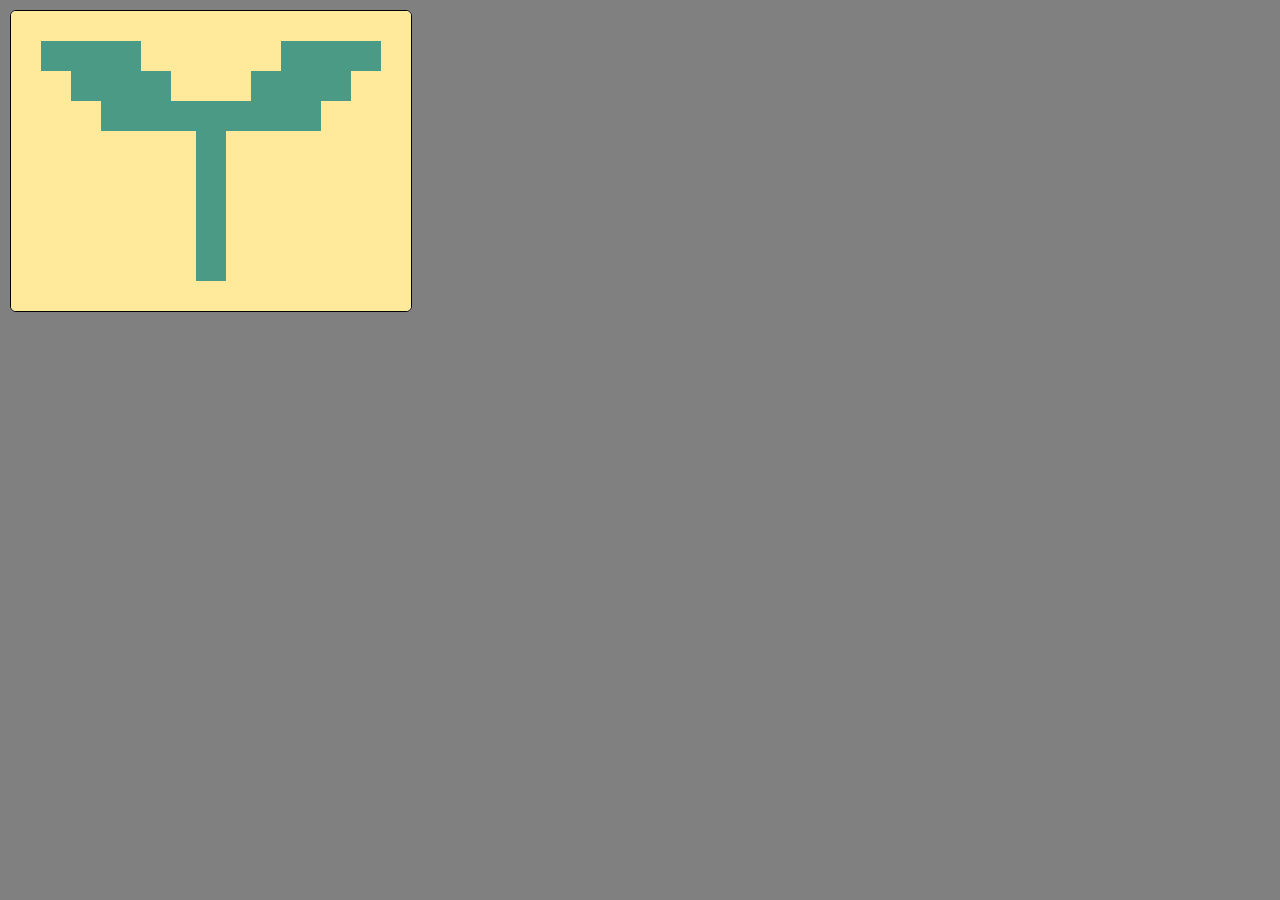
<file: index.html>
<!DOCTYPE html>
<html lang="en">
<head>
  <meta charset="UTF-8">
  <meta name="viewport" content="width=device-width, initial-scale=1.0">
  <title>CSSBattle Gallery</title>
  <style>
    body {
      margin: 0;
      background: gray;

    }

    .study {
      display: flex;
      flex-wrap: wrap;
      gap: 10px;
      padding: 10px;
    }

    iframe {
      width: 400px;
      height: 300px;
      border: 1px solid #000;
      border-radius: 6px;
      overflow: hidden;
      background: white;
    }
  </style>
</head>
<body>
  <div class="study">

    <!-- Day 1 -->
    <iframe srcdoc="
      <div></div>
<style>
  body {
    background: #FFEA9B;
    margin: 0;
  }
  div {
    height: 300px;
    background:
      linear-gradient(#4A9A86 0 0) 30px 30px/100px 30px no-repeat,
      linear-gradient(#4A9A86 0 0) 60px 60px/100px 30px no-repeat,
      linear-gradient(#4A9A86 0 0) 90px 90px/110px 30px no-repeat,
      linear-gradient(#4A9A86 0 0) 185px 120px/15px 150px no-repeat;
  }
  div::after {
      content: '';
      position: absolute;
      left: 50%;
      width: 50%;
      height: 100%;
      background: inherit;
      transform: scaleX(-1);
  }
</style>
    "></iframe>

    <!-- Day 2 -->
      </div>
</body>
</html>
</file>
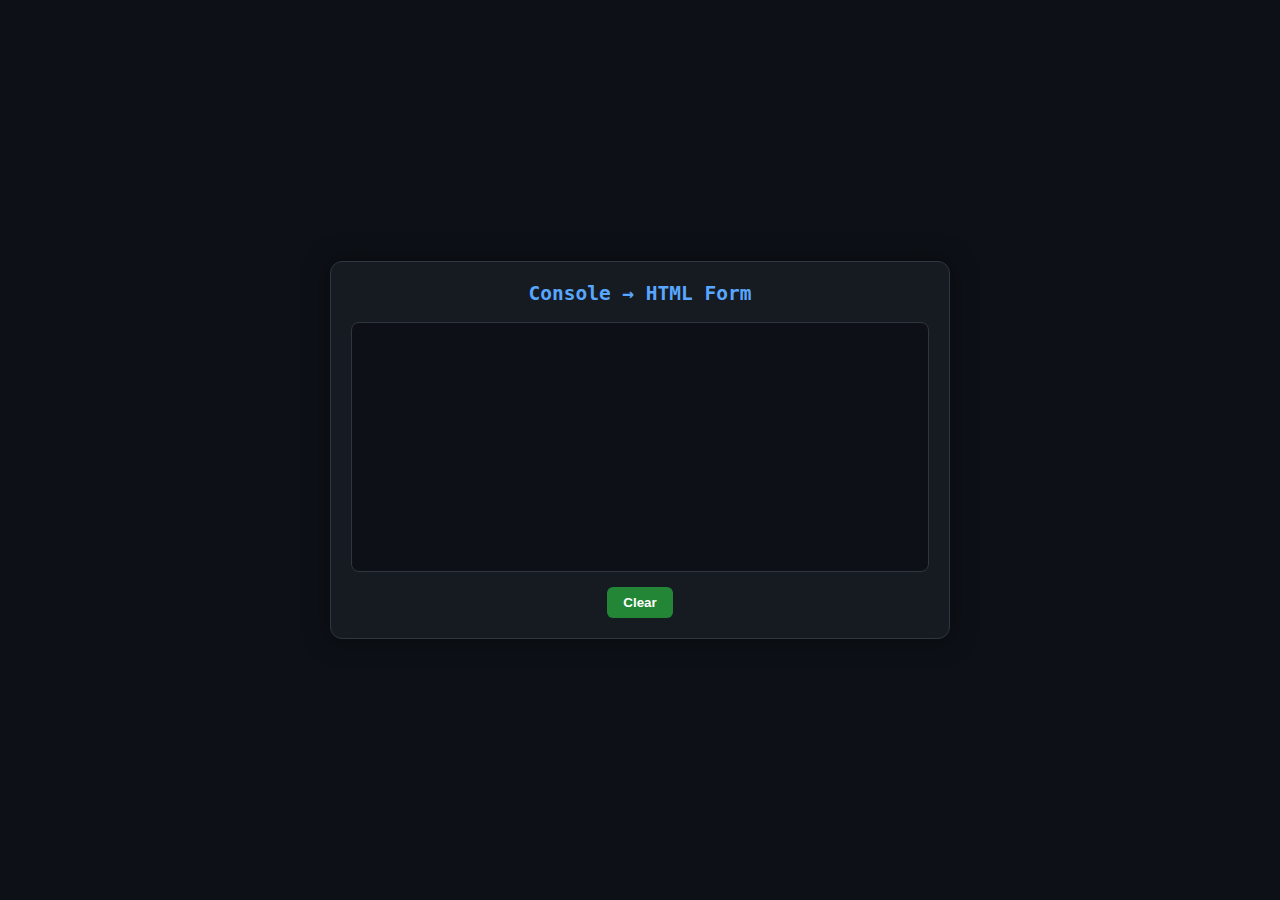
<file: Codewars/index.html>
<!DOCTYPE html>
<html lang="ru">
<head>
  <meta charset="UTF-8">
  <title>Console → Form</title>
  <link rel="stylesheet" href="./style.css">
</head>
<body>
    
  <div class="console-box">
    <h2>Console → HTML Form</h2>
    <textarea id="log" readonly></textarea>
    <button onclick="clearLogs()">Clear</button>
  </div>
<script src="script.js" ></script>
</body>
</html>
</file>
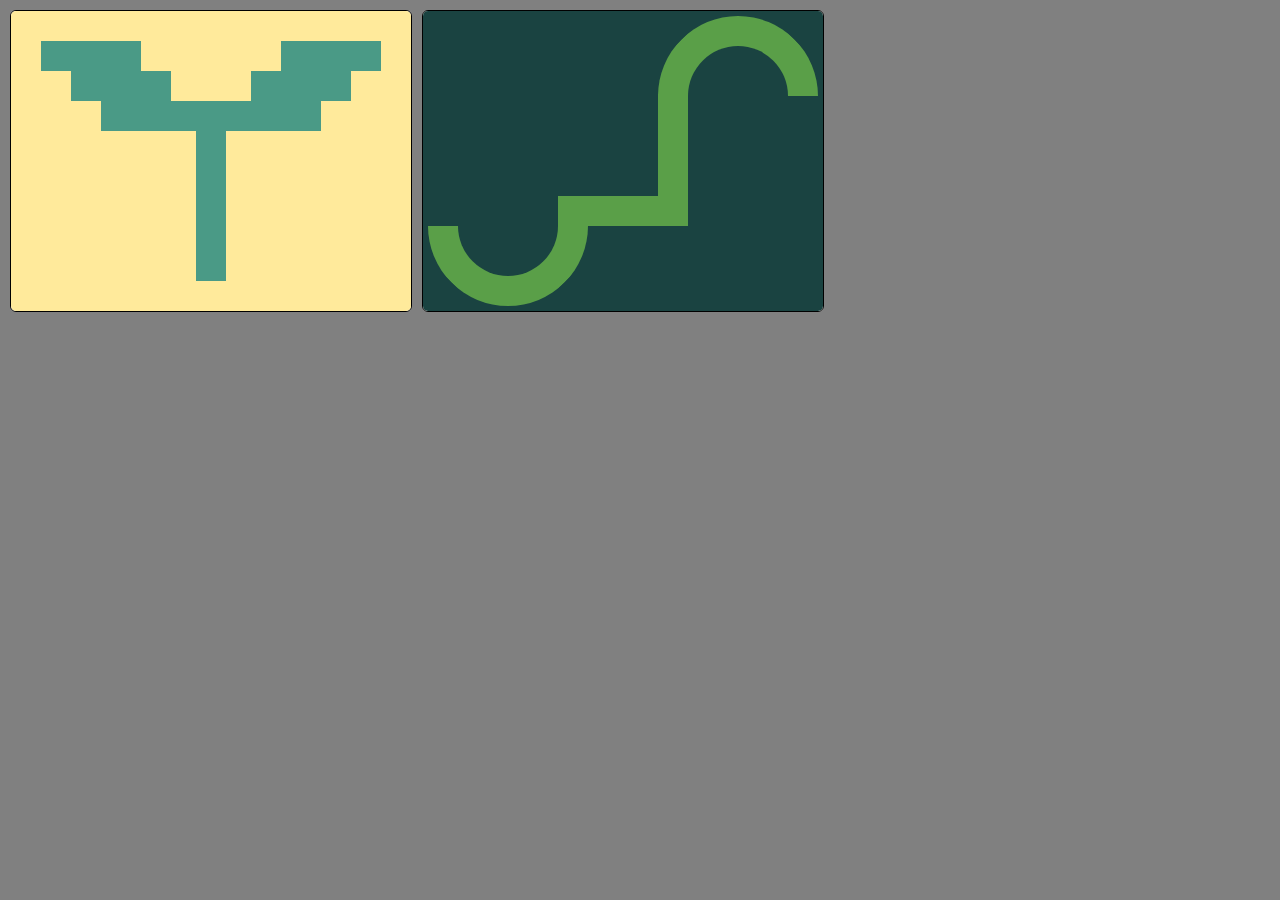
<file: Cssbattle/index.html>
<!DOCTYPE html>
<html lang="en">
<head>
  <meta charset="UTF-8">
  <meta name="viewport" content="width=device-width, initial-scale=1.0">
  <title>CSSBattle Gallery</title>
  <style>
    body {
      margin: 0;
      background: gray;
      
    }

    .study {
      display: flex;
      flex-wrap: wrap;
      gap: 10px;
      padding: 10px;
    }

    iframe {
      width: 400px;
      height: 300px;
      border: 1px solid #000;
      border-radius: 6px;
      overflow: hidden;
      background: white;
      scrollbar-width: none;
      
    }
    
  </style>
</head>
<body>
  <div class="study">

    <!-- Day 1 -->
    <iframe srcdoc="
      <div></div>
<style>
  body {
    background: #FFEA9B;
    margin: 0;
  }
  div {
    height: 300px;
    background:
      linear-gradient(#4A9A86 0 0) 30px 30px/100px 30px no-repeat,
      linear-gradient(#4A9A86 0 0) 60px 60px/100px 30px no-repeat,
      linear-gradient(#4A9A86 0 0) 90px 90px/110px 30px no-repeat,
      linear-gradient(#4A9A86 0 0) 185px 120px/15px 150px no-repeat;
  }
  div::after {
      content: '';
      position: absolute;
      left: 50%;
      width: 50%;
      height: 100%;
      background: inherit;
      transform: scaleX(-1);
  }
</style>
    "></iframe>

    <!-- Day 2 -->
     <iframe scrolling='no' srcdoc="
     <div></div>
<style>
  body {
    background: #1A4341;
  }
  div {
    /* width: 100px; */
    height: 300px;
    background:
      linear-gradient(#5A9F48 0 0) 127px 177px/130px 30px no-repeat,
      linear-gradient(#5A9F48 0 0) 227px 75px/30px 102px no-repeat;
      
  }
  div::after {
    content: '';
    position: absolute;
    width: 100px;
    height: 100px;
    border: 30px solid #5A9F48;
    border-radius: 50%;
    bottom: 135px;
    left: 235px;
    border-bottom-color: transparent;
    border-left-color: transparent;
    transform: rotate(-45deg);    
  }
  div::before {
    content: '';
    position: absolute;
    width: 100px;
    height: 100px;
    border: 30px solid #5A9F48;
    border-radius: 50%;
    bottom: 5px;
    left: 5px;
    border-bottom-color: transparent;
    border-left-color: transparent;
    transform: rotate(135deg);    

  }
</style>
     "></iframe>
      </div>
</body>
</html>
</file>
<file: Codewars/style.css>
html, body {
    height: 100%;
    margin: 0;
    font-family: monospace;
    background: #0d1117;      /* тёмный фон как в GitHub */
    color: #c9d1d9;
    display: flex;
    align-items: center;      /* по вертикали */
    justify-content: center;  /* по горизонтали */
}
.console-box {
    width: 600px;
    max-width: 90%;
    background: #161b22;
    border: 1px solid #30363d;
    border-radius: 12px;
    padding: 20px;
    box-shadow: 0 0 25px rgba(0, 0, 0, 0.5);
    display: flex;
    flex-direction: column;
    align-items: center;
}
h2 {
    margin-top: 0;
    color: #58a6ff;
}
textarea {
    width: 100%;
    height: 250px;
    background: #0d1117;
    color: #c9d1d9;
    border: 1px solid #30363d;
    border-radius: 8px;
    resize: none;
    padding: 10px;
    box-sizing: border-box;
}
button {
    margin-top: 15px;
    background: #238636;
    border: none;
    color: white;
    padding: 8px 16px;
    border-radius: 6px;
    cursor: pointer;
    font-weight: bold;
    transition: background 0.2s;
}
button:hover {
    background: #2ea043;
}
    
button:active {
    transform: translateY(-1px);
}
</file>
